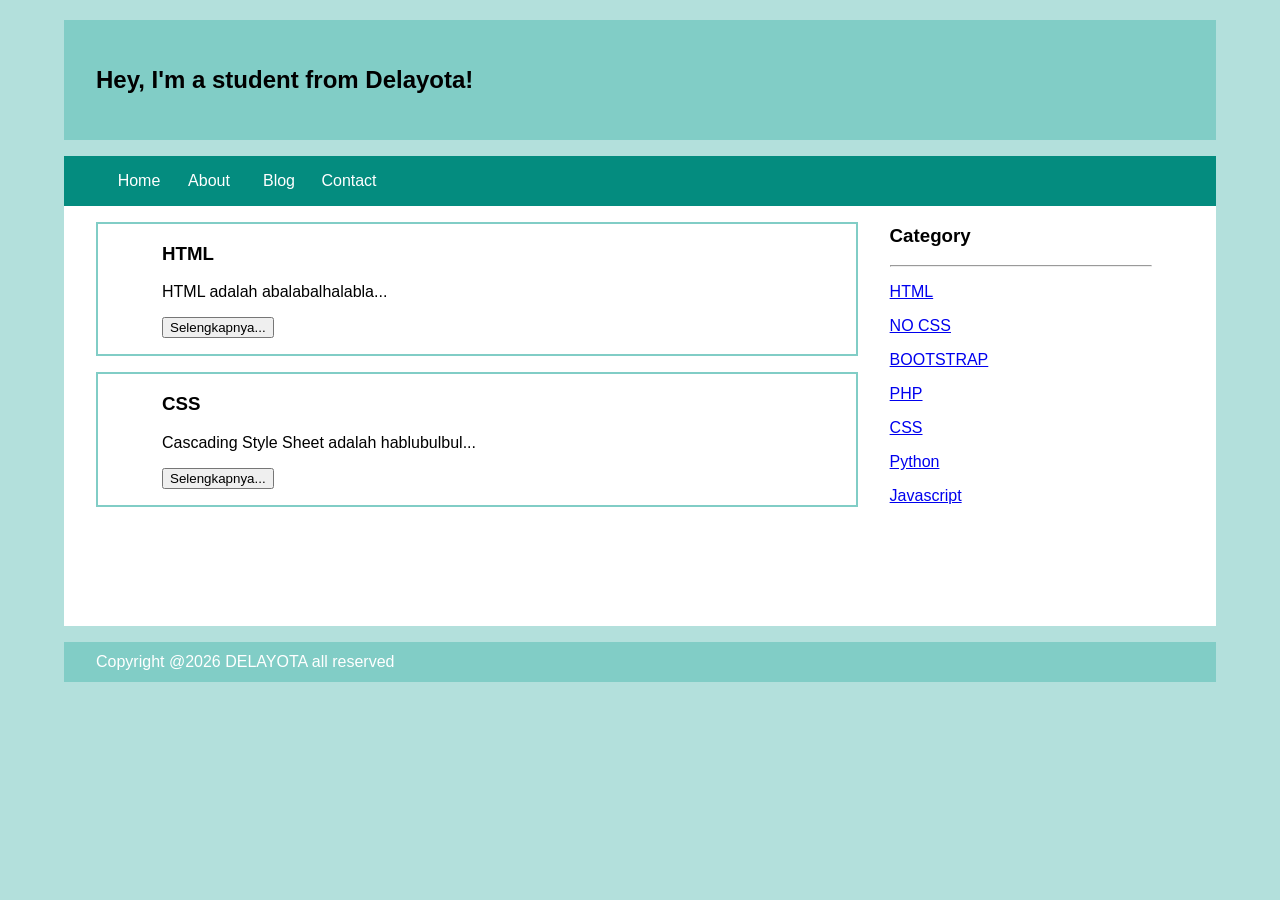
<file: index.html>
<!doctype html>
<html lang="en">

 <head>
   	<title>Delayota</title>
	<link rel="stylesheet" href="style.css">
 </head>
<body>
 <div class="header">
    <div class="jarak">
     <h2>Hey, I'm a student from Delayota!</h2>
    </div> 
 </div>  
  
 <div class="menu">
     	<ul>
    		<li><a href="index.html">Home</a></li>
     		<li><a href="about.html">About</a></li>
     		<li><a href="blog.html">Blog</a></li>
     		<li><a href="contact.html">Contact</a></li>
  		</ul>
 </div>
     
<!-- CONTENT -->
<div class="content">
    <div class="jarak">

        <!-- kiri -->
        <div class="kiri">
            <!-- blog -->
            <div class="border">
                <div class="jarak">
                    <h3>HTML</h3>
                    <p>HTML adalah abalabalhalabla...</p>
                    <button class="btn">Selengkapnya...</button>
                </div>
            </div>

            <div class="border">
                <div class="jarak">
                    <h3>CSS</h3>
                    <p>Cascading Style Sheet adalah hablubulbul...</p>
                    <button class="btn">Selengkapnya...</button>
                </div>
            </div>
            <!-- end blog -->
        </div>
        <!-- kiri -->

        <!-- kanan -->
        <div class="kanan">
            <div class="jarak">
                <h3>Category</h3>
                <hr>
                <p><a href="#" class="undecor">HTML</a></p>
                <p><a href="#" class="undecor">NO CSS</a></p>
                <p><a href="#" class="undecor">BOOTSTRAP</a></p>
                <p><a href="#" class="undecor">PHP</a></p>
                <p><a href="#" class="undecor">CSS</a></p>
                <p><a href="#" class="undecor">Python</a></p>
                <p><a href="#" class="undecor">Javascript</a></p>
            </div>
        </div>
        <!-- kanan -->

    </div>
</div>

<div class="footer">
    <div class="jarak">
        <p>Copyright @2026 DELAYOTA all reserved</p>
    </div>
</div>

</body>
</html>
</file>
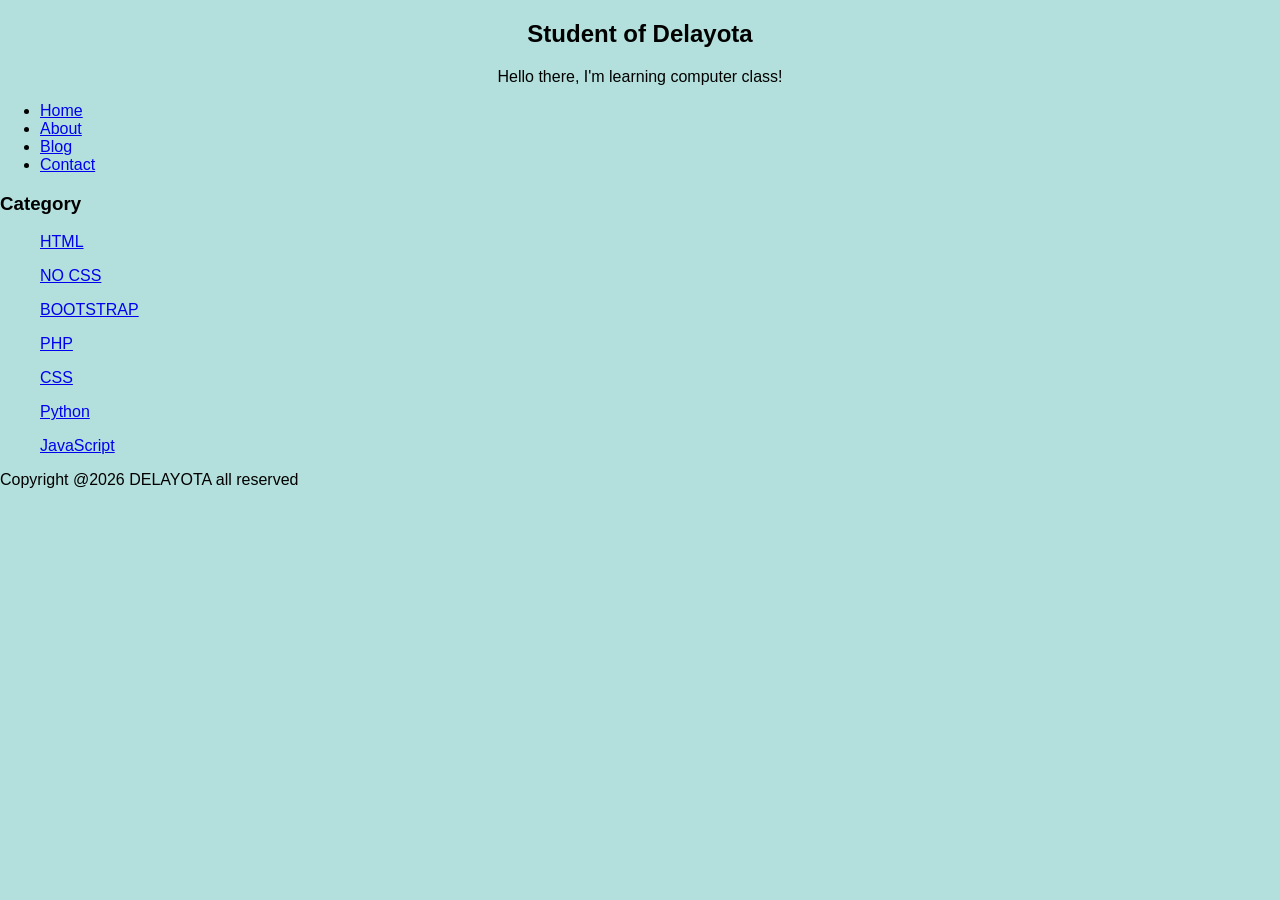
<file: about.html>
<!DOCTYPE HTML>
<html>
   <head> 
	<title> satuduatiga </title>
        <link rel="stylesheet" href="style.css">
   </head>
   <body>
        <center>
        <H2> Student of Delayota </H2>
        <p> Hello there, I'm learning computer class! </p>
        </center>
		<ul>
			<li><a href="index5.html">Home</a></li>
			<li><a href="about5.html">About</a></li>
			<li><a href="#">Blog</a></li>
			<li><a href="#">Contact</a></li>
		</ul>			
			
		<h3> Category </h3>
		<ul>
		    <p><a href="#" >HTML</a></p>
		    <p><a href="#" >NO CSS</a></p>
		    <p><a href="#" >BOOTSTRAP</a></p>
		    <p><a href="#" >PHP</a></p>
		    <p><a href="#" >CSS</a></p>
		    <p><a href="#" >Python</a></p>
		    <p><a href="#" >JavaScript</a></p>
		</ul>
		  <p>Copyright @2026 DELAYOTA all reserved</p>
   </body>
</html>
</file>
<file: style.css>
body{
   background:#b3e0dc	;
   width:100%;
   font-family:sans-serif;
   margin:0 auto;
}

.jarak{
      padding:0 2pc;
}

.header{
   width:90%;
   margin:auto;
   height:120px;
   line-height:120px;
   background:#81cdc6;
}

.content{
   width:90%;
   margin:auto;
   height:420px;
   padding:0.1px;
   background: #ffffff
}
.border{
   border:2px solid #81cdc6;
   margin-top:1pc;
   padding-bottom:1pc;
   padding-left:2pc;
   padding-right:2pc;
}

.kiri{
   width:70%;
   float:left;
   margin:auto;
   background:#FFFFFF;
   height:420px;
}

.kanan{
   width:30%;
   float:right;
   margin:auto;
   background#FFFFFF;
   height:420px;
}

.undercor{
   text-decoration:none;
}

.footer{
   width:90%;
   margin:auto;
   height:40px;
   line-height:40px;
   background:#81cdc6;
   color:#fff;
   margin-bottom:1pc;
}

.menu{
   background-color:#048c7f;
   height:50px;
   line-height:50px;
   position:relative;
   width:90%;
   margin:0 auto;
   padding:0 auto;
}

.menu ul {
   list-style:none;
}

.menu ul li a {
   float:left;
   width:70px;
   display:block;
   text-align:center;
   color:#FFF;
   text-decoration:none;
}

.menu ul li a:hover {
   background-color:#81cdc6
   display:block;
}
</file>
